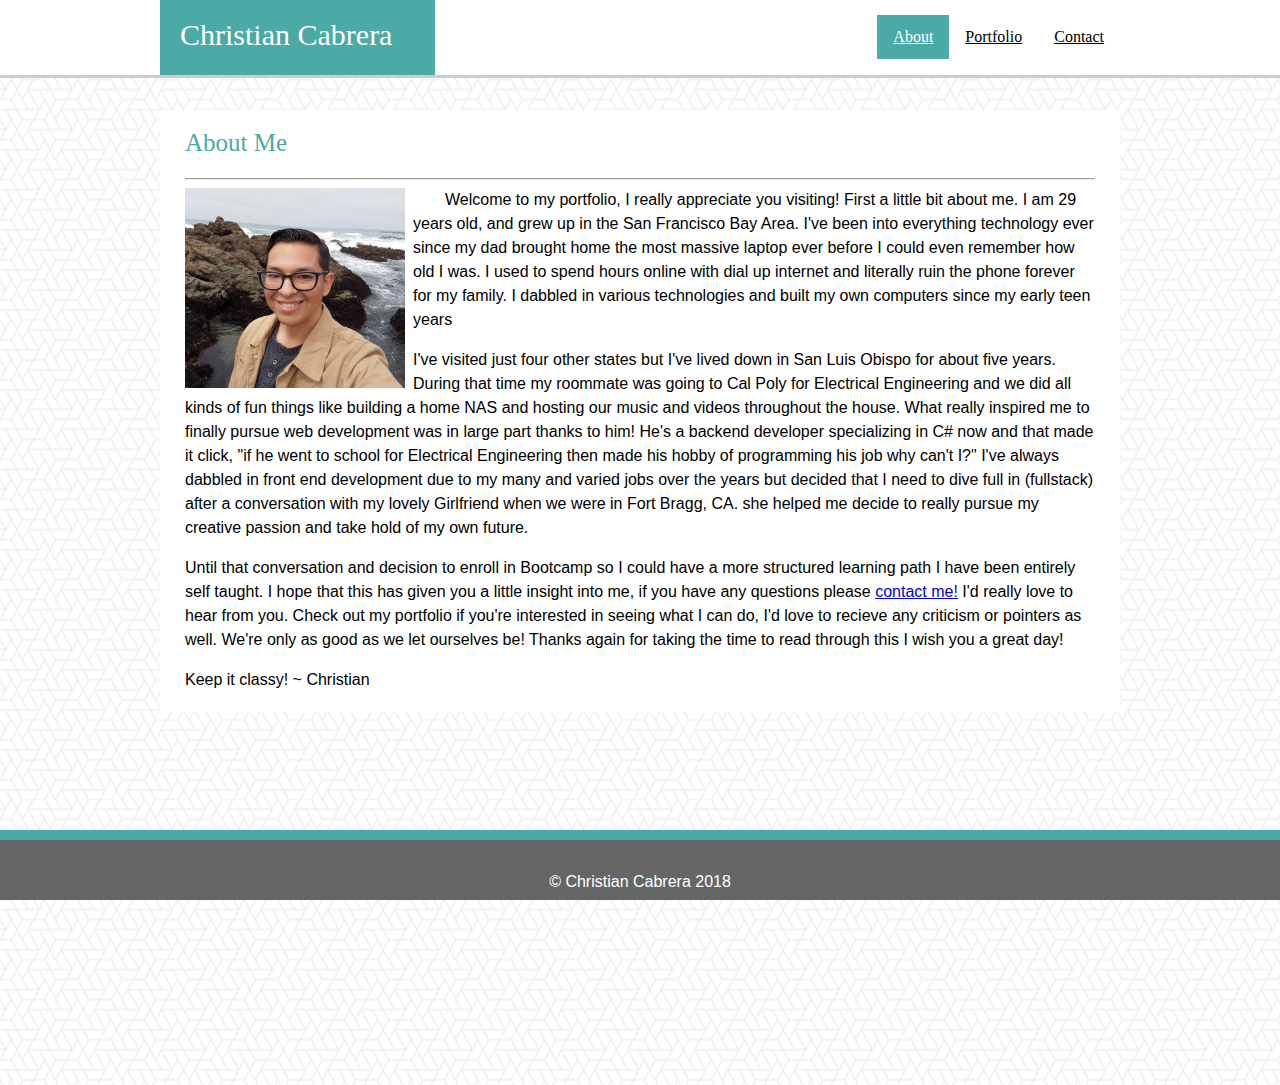
<file: index.html>
<!DOCTYPE html>
<html lang="en" dir="ltr">
  <head>
    <meta charset="utf-8">
    <meta name="viewport" content="width=device-width, initial-scale=1">
    <title>Webdev Christian Cabrera</title>
    <!-- STYLING LINKS BE BELOW -->
    <link rel="stylesheet" href="assets/css/reset.css">
    <link rel="stylesheet" href="assets/css/style.css">
    <!-- END THE STYLING LINKS PLEASE -->
  </head>

  <body>

      <header>
        <div class="topContainer">
          <div class="nameBar">
            <h1>Christian Cabrera</h1>
          </div>

          <nav>
            <ul>
              <li><a class="active" href="index.html" target="_self">About</a></li>
              <li><a href="portfolio.html" target="_parent">Portfolio</a></li>
              <li><a href="contact.html" target="_parent">Contact</a></li>
            </ul>
          </nav>
        </div>
      </header>

    <article class="contentBox">
        <div class="content">
          <h2>About Me</h2>
          <hr>
          <img id="profilePic" src="assets/images/profilePic.jpg" alt="Image of Christian Cabrera Web Developer">
          <p class="firstPara">Welcome to my portfolio, I really appreciate you visiting! First a little bit about me. I am 29 years old, and grew up in the San Francisco Bay Area. I've been into everything technology ever since my dad brought home the most massive laptop ever before I could even remember how old I was. I used to spend hours online with dial up internet and literally ruin the phone forever for my family. I dabbled in various technologies and built my own computers since my early teen years
          </p>
          <br>
          <p>
            I've visited just four other states but I've lived down in San Luis Obispo for about five years. During that time my roommate was going to Cal Poly for Electrical Engineering and we did all kinds of fun things like building a home NAS and hosting our music and videos throughout the house. What really inspired me to finally pursue web development was in large part thanks to him! He's a backend developer specializing in C# now and that made it click, "if he went to school for Electrical Engineering then made his hobby of programming his job why can't I?" I've always dabbled in front end development due to my many and varied jobs over the years but decided that I need to dive full in (fullstack) after a conversation with my lovely Girlfriend when we were in Fort Bragg, CA. she helped me decide to really pursue my creative passion and take hold of my own future.
          </p>
          <br>
          <p>
            Until that conversation and decision to enroll in Bootcamp so I could have a more structured learning path I have been entirely self taught. I hope that this has given you a little insight into me, if you have any questions please <a href="contact.html" target="_parent">contact me!</a>
            I'd really love to hear from you. Check out my portfolio if you're interested in seeing what I can do, I'd love to recieve any criticism or pointers as well. We're only as good as we let ourselves be! Thanks again for taking the time to read through this I wish you a great day!
          </p>
          <br>
          <p>
            Keep it classy!
            ~ Christian
          </p>
        </div>

    </article>

    <footer class="footer">
      <div class="copyright">
      <p>© Christian Cabrera 2018</p>
      </div>
    </footer>

  </body>
</html>
</file>
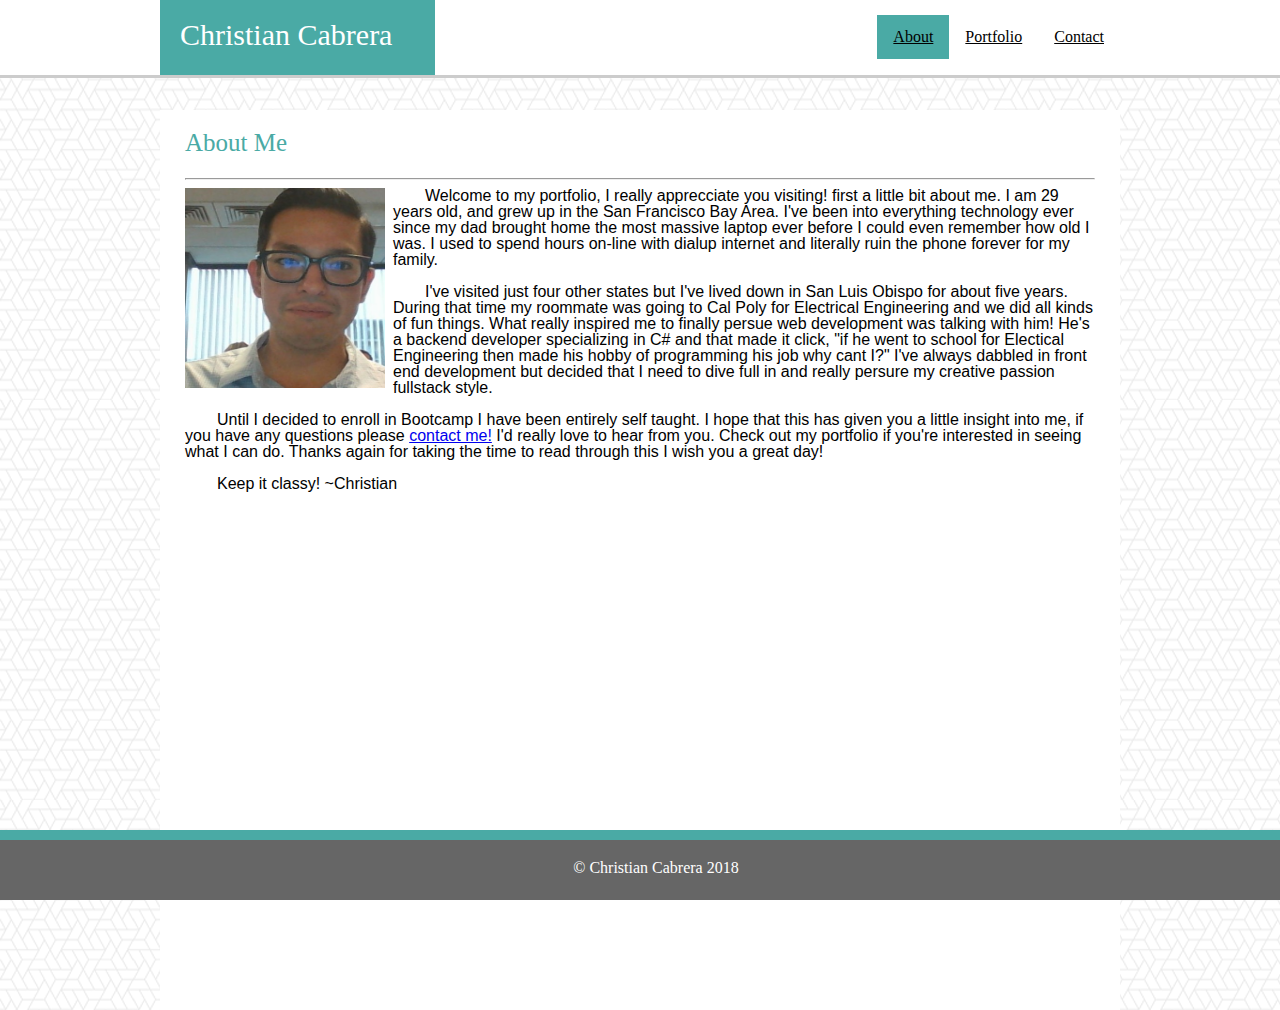
<file: Basic-Porfolio/index.html>
<!DOCTYPE html>
<html lang="en" dir="ltr">
  <head>
    <meta charset="utf-8">
    <title>Webdev Christian Cabrera</title>
    <!-- STYLING LINKS BE BELOW -->
    <link rel="stylesheet" href="assets/css/reset.css">
    <link rel="stylesheet" href="assets/css/style.css">
    <!-- END THE STYLING LINKS PLEASE -->
  </head>

  <body>

      <header>
        <div class="topContainer">
          <div class="nameBar">
            <h1>Christian Cabrera</h1>
          </div>

          <nav>
            <ul>
              <li><a class="active" href="index.html" target="_self">About</a></li>
              <li><a href="portfolio.html" target="_parent">Portfolio</a></li>
              <li><a href="contact.html" target="_parent">Contact</a></li>
            </ul>
          </nav>
        </div>
      </header>

    <article class="contentBox" "center">
        <div class="content">
          <h2>About Me</h2>
          <hr>
          <img id="profilePic" src="assets/images/badProfilePic.jpg" alt="Image of Christian Cabrera Web Developer">
          <p>Welcome to my portfolio, I really apprecciate you visiting! first a little bit about me. I am 29 years old, and grew up in the San Francisco Bay Area.
            I've been into everything technology ever since my dad brought home the most massive laptop ever before I could even remember how old I was. I used to spend hours
            on-line with dialup internet and literally ruin the phone forever for my family.
          </p>
          <br>
          <p>I've visited just four other states but I've lived down in San Luis Obispo for about five years.
            During that time my roommate was going to Cal Poly for Electrical Engineering and we did all kinds of fun things. What really inspired me to finally persue web development was
            talking with him! He's a backend developer specializing in C# and that made it click, "if he went to school for Electical Engineering then made his hobby of programming his job why cant I?"
            I've always dabbled in front end development but decided that I need to dive full in and really persure my creative passion fullstack style.
          </p>
          <br>
          <p>
            Until I decided to enroll in Bootcamp I have been entirely self taught.
            I hope that this has given you a little insight into me, if you have any questions please <a href="contact.html" target="_parent">contact me!</a> I'd really love to hear from you.
            Check out my portfolio if you're interested in seeing what I can do. Thanks again for taking the time to read through this I wish you a great day!
          </p>
          <br>
          <p>
            Keep it classy!
            ~Christian
          </p>
        </div>
    </article>

    <footer>
      <div class="copyright" "push">
      <p>© Christian Cabrera 2018</p>
      </div>
    </footer>

  </body>
</html>
</file>
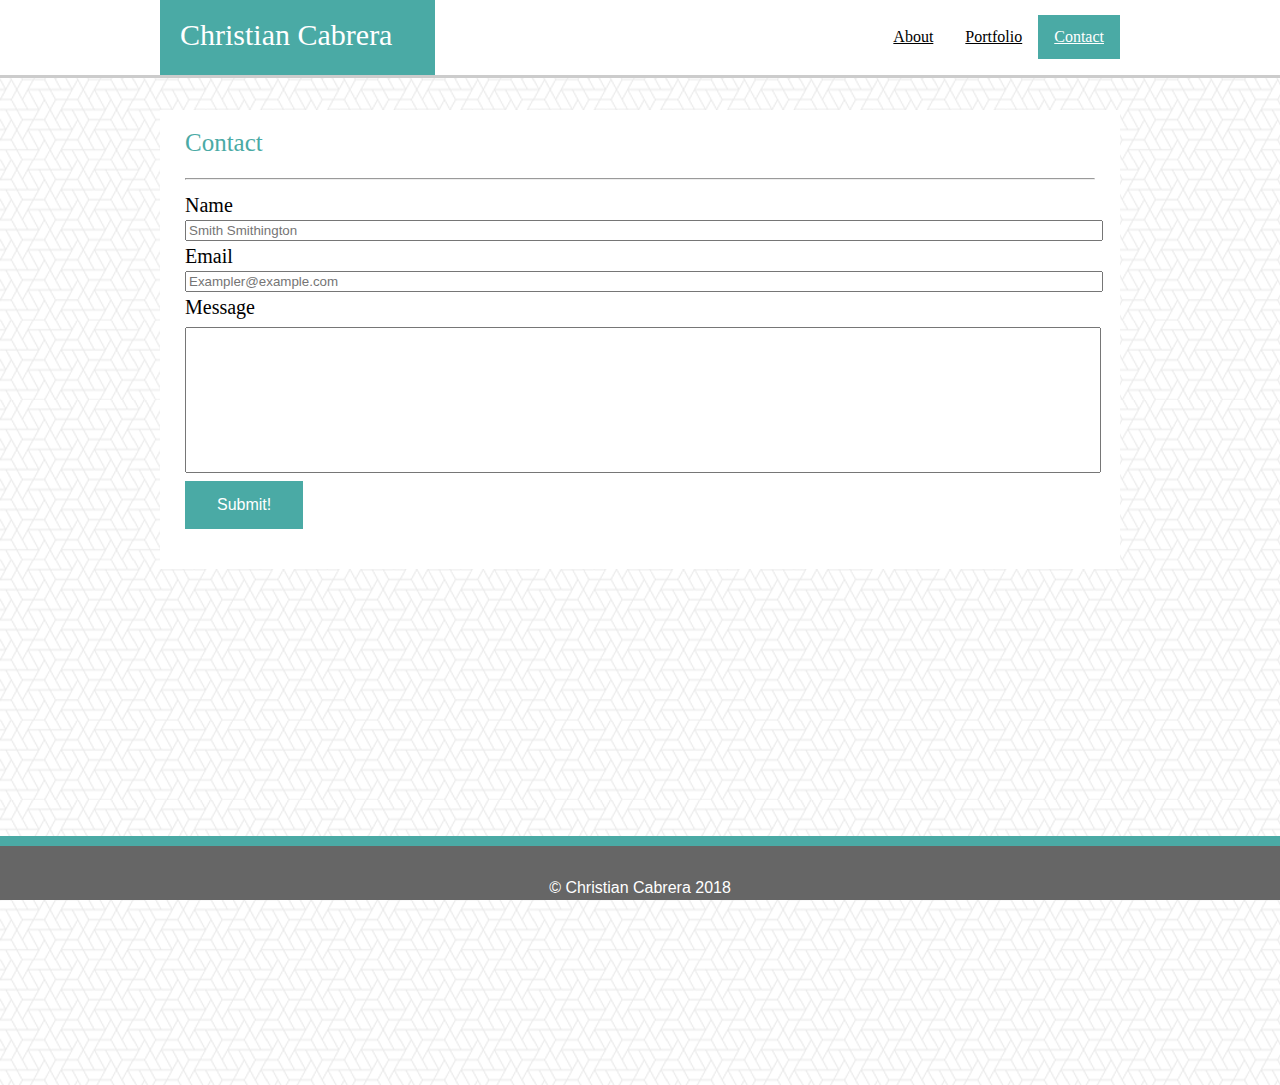
<file: contact.html>
<!DOCTYPE html>
<html lang="en" dir="ltr">
  <head>
    <meta charset="utf-8">
    <meta name="viewport" content="width=device-width, initial-scale=1">
    <title>Webdev Christian Cabrera</title>
    <!-- STYLING LINKS BE BELOW -->
    <link rel="stylesheet" href="assets/css/reset.css">
    <link rel="stylesheet" href="assets/css/style.css">
    <!-- END THE STYLING LINKS PLEASE -->
  </head>

  <body>

      <header>
        <div class="topContainer">
          <div class="nameBar">
            <h1>Christian Cabrera</h1>
          </div>

          <nav>
            <ul>
              <li><a href="index.html" target="_self">About</a></li>
              <li><a href="portfolio.html" target="_parent">Portfolio</a></li>
              <li><a class="active" href="contact.html" target="_parent">Contact</a></li>
            </ul>
          </nav>
        </div>
      </header>

    <article class="contentBox contentBox3">
        <div class="content">
          <h2>Contact</h2>
          <hr>
          <div class="contactMe">
            <form class="contactForm" action="/submit-contact" method="post">
              <h3>Name</h3>
              <input id="nameBox" type="text" required name="name" placeholder="Smith Smithington">
              <h3>Email</h3>
              <input id="nameBox" type="text" required name="email" placeholder="Exampler@example.com">
              <h3>Message</h3>
              <textarea></textarea>
              <button class="subButton" type="submit" name="submitButton">Submit!</button>
            </form>
          </div>
        </div>
    </article>

    <footer>
      <div class="copyright" "push">
      <p>© Christian Cabrera 2018</p>
      </div>
    </footer>

  </body>
</html>
</file>
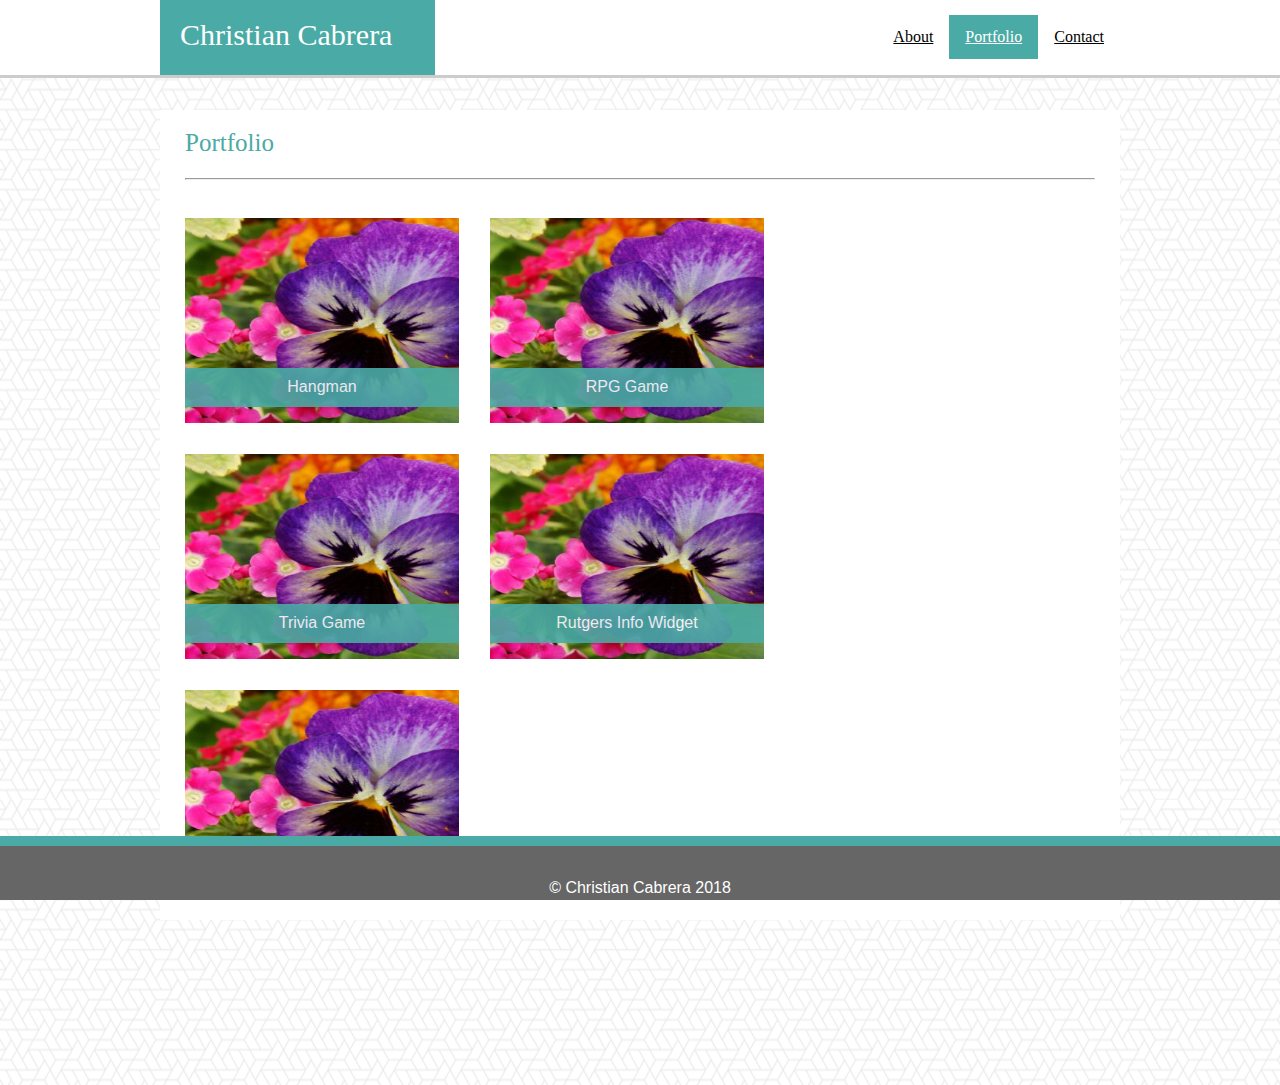
<file: portfolio.html>
<!DOCTYPE html>
<html lang="en" dir="ltr">
  <head>
    <meta charset="utf-8">
    <meta name="viewport" content="width=device-width, initial-scale=1">
    <title>Webdev Christian Cabrera</title>
    <!-- STYLING LINKS BE BELOW -->
    <link rel="stylesheet" href="assets/css/reset.css">
    <link rel="stylesheet" href="assets/css/style.css">
    <!-- END THE STYLING LINKS PLEASE -->
  </head>

  <body>

      <header>
        <div class="topContainer">
          <div class="nameBar">
            <h1>Christian Cabrera</h1>
          </div>

          <nav>
            <ul>
              <li><a href="index.html" target="_parent">About</a></li>
              <li><a class="active" href="portfolio.html" target="_self">Portfolio</a></li>
              <li><a href="contact.html" target="_parent">Contact</a></li>
            </ul>
          </nav>
        </div>
      </header>

    <article class="contentBox1">
        <div class="content">
          <h2>Portfolio</h2>
          <hr>
          <div class="portContainer">
            <div class="portfolioDescBox"><p>Hangman</p></div>
              <img class="portPic" src="assets/images/portfolioPlaceHolder1.jpg" alt="Portfolio Place holder photo, doesnt do anything">
          </div>
          <div class="portContainer">
            <div class="portfolioDescBox"><p>RPG Game</p></div>
              <img class="portPic" src="assets/images/portfolioPlaceHolder1.jpg" alt="Portfolio Place holder photo, doesnt do anything">
          </div>
          <div class="portContainer">
            <div class="portfolioDescBox"><p>Trivia Game</p></div>
              <img class="portPic" src="assets/images/portfolioPlaceHolder1.jpg" alt="Portfolio Place holder photo, doesnt do anything">
          </div>
          <div class="portContainer">
            <div class="portfolioDescBox"><p>Rutgers Info Widget</p></div>
              <img class="portPic" src="assets/images/portfolioPlaceHolder1.jpg" alt="Portfolio Place holder photo, doesnt do anything">
          </div>
          <div class="portContainer">
            <div class="portfolioDescBox"><p>Rock Paper Scissors</p></div>
              <img class="portPic" src="assets/images/portfolioPlaceHolder1.jpg" alt="Portfolio Place holder photo, doesnt do anything">
          </div>
        </div>
    </article>

    <footer>
      <div class="copyright">
      <p>© Christian Cabrera 2018</p>
      </div>
    </footer>

  </body>
</html>
</file>
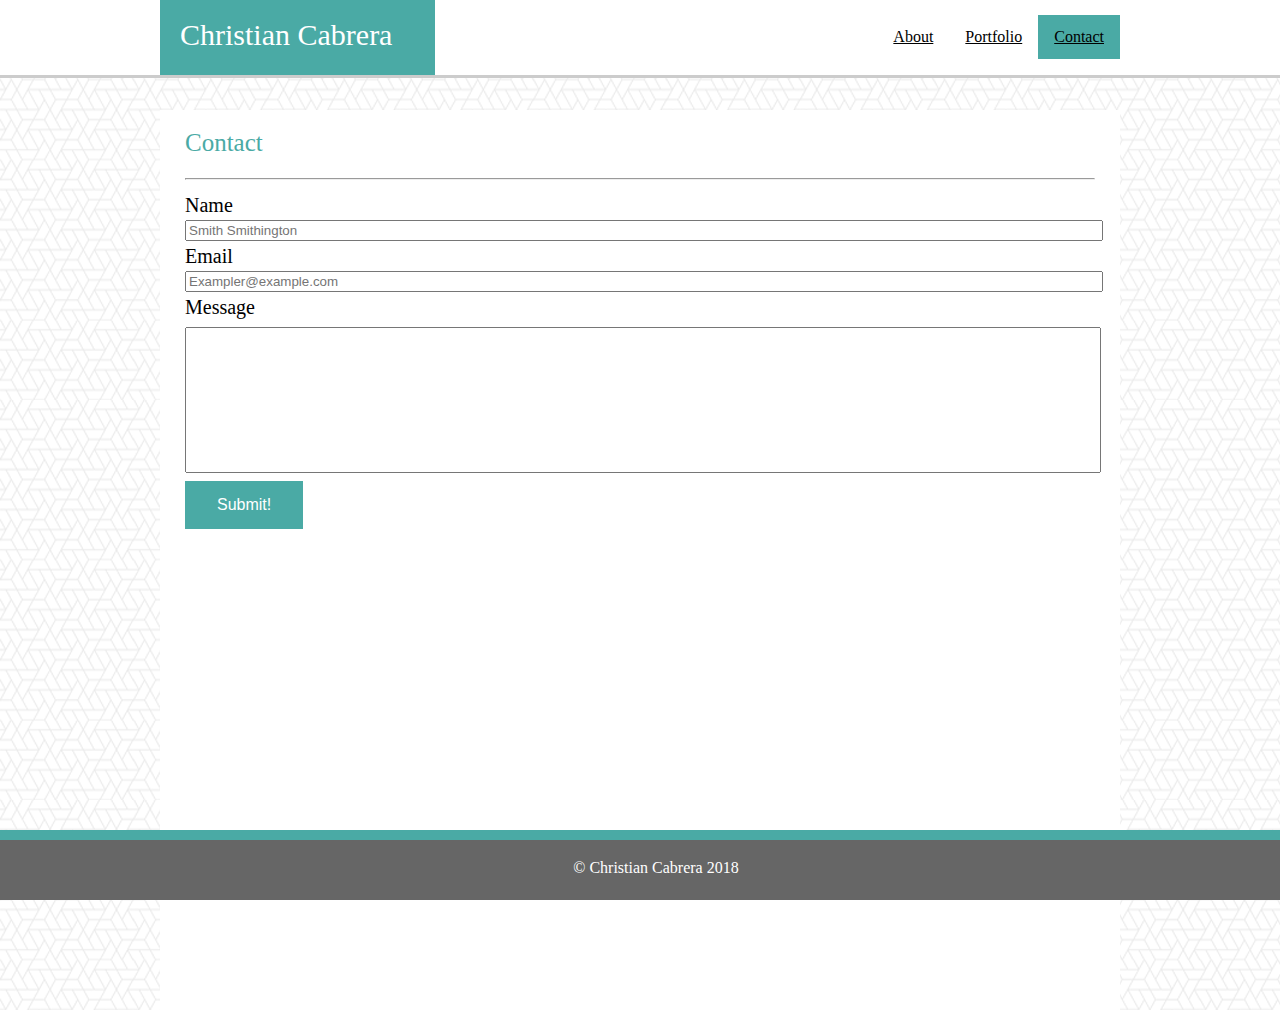
<file: Basic-Porfolio/contact.html>
<!DOCTYPE html>
<html lang="en" dir="ltr">
  <head>
    <meta charset="utf-8">
    <title>Webdev Christian Cabrera</title>
    <!-- STYLING LINKS BE BELOW -->
    <link rel="stylesheet" href="assets/css/reset.css">
    <link rel="stylesheet" href="assets/css/style.css">
    <!-- END THE STYLING LINKS PLEASE -->
  </head>

  <body>

      <header>
        <div class="topContainer">
          <div class="nameBar">
            <h1>Christian Cabrera</h1>
          </div>

          <nav>
            <ul>
              <li><a href="index.html" target="_self">About</a></li>
              <li><a href="portfolio.html" target="_parent">Portfolio</a></li>
              <li><a class="active" href="contact.html" target="_parent">Contact</a></li>
            </ul>
          </nav>
          </div>
      </header>

    <article class="contentBox" "center">
        <div class="content">
          <h2>Contact</h2>
          <hr>
          <div class="contactMe">
            <form class="contactForm" action="/submit-contact" method="post">
              <h3>Name</h3>
              <input id="nameBox" type="text" required name="name" placeholder="Smith Smithington">
              <h3>Email</h3>
              <input id="nameBox" type="text" required name="email" placeholder="Exampler@example.com">
              <h3>Message</h3>
              <textarea></textarea>
              <button class="subButton" type="submit" name="submitButton">Submit!</button>
            </form>
          </div>
        </div>
    </article>

    <footer>
      <div class="copyright" "push">
      <p>© Christian Cabrera 2018</p>
      </div>
    </footer>

  </body>
</html>
</file>
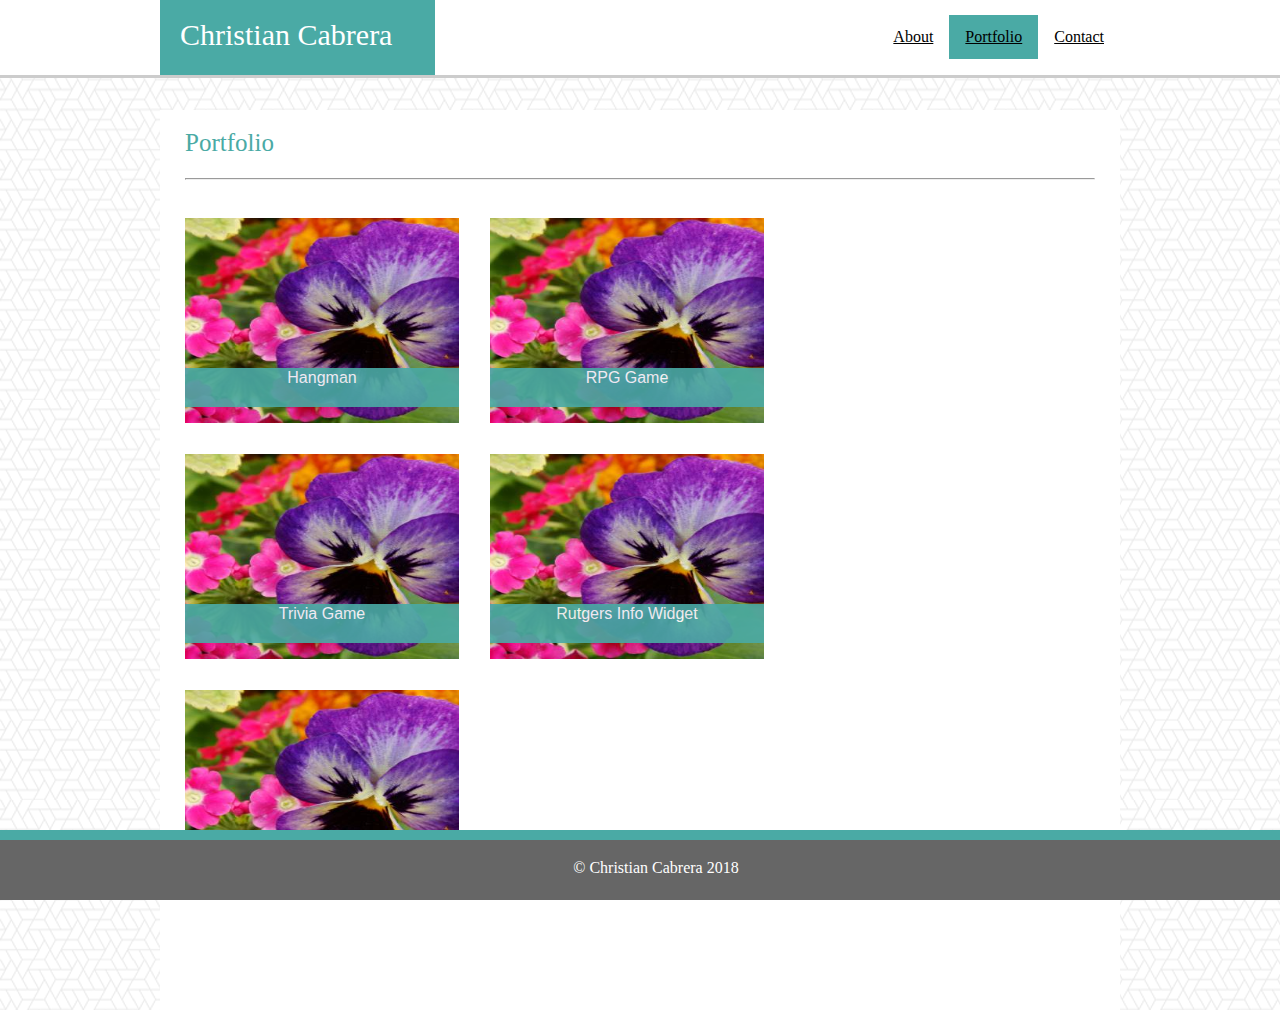
<file: Basic-Porfolio/portfolio.html>
<!DOCTYPE html>
<html lang="en" dir="ltr">
  <head>
    <meta charset="utf-8">
    <title>Webdev Christian Cabrera</title>
    <!-- STYLING LINKS BE BELOW -->
    <link rel="stylesheet" href="assets/css/reset.css">
    <link rel="stylesheet" href="assets/css/style.css">
    <!-- END THE STYLING LINKS PLEASE -->
  </head>

  <body>

      <header>
        <div class="topContainer">
          <div class="nameBar">
            <h1>Christian Cabrera</h1>
          </div>

          <nav>
            <ul>
              <li><a href="index.html" target="_parent">About</a></li>
              <li><a class="active" href="portfolio.html" target="_self">Portfolio</a></li>
              <li><a href="contact.html" target="_parent">Contact</a></li>
            </ul>
          </nav>
        </div>
      </header>

    <article class="contentBox">
        <div class="content">
          <h2>Portfolio</h2>
          <hr>
          <div class="portContainer">
            <div class="portfolioDescBox">Hangman</div>
              <img id="portPic" src="assets/images/portfolioPlaceHolder1.jpg" alt="Portfolio Place holder photo, doesnt do anything">
          </div>
          <div class="portContainer">
            <div class="portfolioDescBox">RPG Game</div>
              <img id="portPic" src="assets/images/portfolioPlaceHolder1.jpg" alt="Portfolio Place holder photo, doesnt do anything">
          </div>
          <div class="portContainer">
            <div class="portfolioDescBox">Trivia Game</div>
              <img id="portPic" src="assets/images/portfolioPlaceHolder1.jpg" alt="Portfolio Place holder photo, doesnt do anything">
          </div>
          <div class="portContainer">
            <div class="portfolioDescBox">Rutgers Info Widget</div>
              <img id="portPic" src="assets/images/portfolioPlaceHolder1.jpg" alt="Portfolio Place holder photo, doesnt do anything">
          </div>
          <div class="portContainer">
            <div class="portfolioDescBox">Rock Paper Scissors</div>
              <img id="portPic" src="assets/images/portfolioPlaceHolder1.jpg" alt="Portfolio Place holder photo, doesnt do anything">
          </div>
        </div>
    </article>

    <footer>
      <div class="copyright" "push">
      <p class="botblock">© Christian Cabrera 2018</p>
      </div>
    </footer>

  </body>
</html>
</file>
<file: assets/css/style.css>
/* here goes nothing */


body {
  background-image: url(../images/what-the-hex/what-the-hex.png);
  /* Background pattern from Toptal Subtle Patterns */
  height: 1080px;
  width: 100%;
  margin: 0;
}

.wrapper{
  min-height: 100%;
  margin-bottom: -60px;
}

.firstPara {
  font-family: 'Arial', 'Helvetica Neue', Helvetica, sans-serif;
  text-indent: 2em;
  line-height: 1.5em;
}

p {
  font-family: 'Arial', 'Helvetica Neue', Helvetica, sans-serif;;
  line-height: 1.5em;
}

header {
  background-color: #ffffff;
  border-bottom: solid;
  border-color: #cccccc;
  position: absolute;
  top: 0;
  left: 0;
  width: 100%;
  height: 75px;
}

.topContainer {
  height: 75px;
  max-width: 960px;
  margin: auto;
  padding: 0;
}

a:hover {
  background-color: #4aaaa5;
  color: #ffffff;
}

nav a.active {
  background-color: #4aaaa5;
  color: #ffffff;
}

h1, h2, h3, li{
  font-family: 'Georgia', Times, Times New Roman, serif;
}

h3 {
  font-size: 20px;
}

.nameBar {
  width: 275px;
  height: 75px;
  background-color: #4aaaa5;
  float: left;
  /* I was an idiot and used relative positioning for this and I'm leaving it below to shame myself */
  /* position: absolute; */
  /* top: 0; */
  /* left: 18.75%; */
  /* this margin below really messed me up... gotta avoid that*/
  /* margin: 30px; */
}

h1 {
  position: relative;
  top: 20px;
  left: 20px;
  font-size: 30px;
  color: #ffffff;
}

h2 {
  font-size: 25px;
  color: #4aaaa5;
  margin: 5px 0 5px 0;
  padding: 20px 0 15px 0;
}

nav {
  float:right;
  padding-top: 15px;
  /* I was an idiot and used relative positioning for this and I'm leaving it below to shame myself */
  /* position: relative; */
  /* top: 10px; */
  /* right: 18.75%; */
}

ul {
    list-style-type: none;
    margin: 0;
    padding: 0;
    overflow: hidden;
}

li {
  float: left;
}

li a {
  display: inline-block;
  color: black;
  text-align: center;
  padding: 14px 16px;
}

.contentBox {
  width: 960px;
  background: #ffffff;
  position: relative;
  overflow: visible;
  top: 105px;
  margin: 0 auto;
}

/* I was having a real hard time figuring out why my content box
wasn't showting all the content so I defined a height on the class below.
I don't like it and I'll compare with others to see what they did.
I have a sneaking suspission my CSS just got too overwhelmed and it's inherting
some things I didn't intend it to. Either way Note to self: get rid of this
and do it right when I revise.
*/

.contentBox1 {
  width: 960px;
  height: 750px;
  background: #ffffff;
  position: relative;
  overflow: visible;
  top: 105px;
  margin: 0 auto;
  padding-bottom: 60px;
}

article {
  padding-bottom: 20px;
}

.clearfix::after {
    content: "";
    clear: both;
    display: table;
}

.portPic  {
  float: left;
  display: block;
  width: 274px;
  height: 205px;
  /* margin: 30px 30px 0 0; */
}

#profilePic {
  float: left;
  height: 200px;
  width: 220px;
  padding: 0 8px 8px 0;
}

.content {
  background: #ffffff;
  padding: 0 25px 0 25px;
  font-family: 'Arial', 'Helvetica Neue', Helvetica, sans-serif;
}

.portContainer {
  float: left;
  width: 275px;
  height: 206px;
  margin: 30px 30px 0 0;
  position: relative;
}

.portfolioDescBox {
  float: left;
  position: absolute;
  text-align: center;
  left: 0;
  top: 150px;
  opacity: .9;
  padding: 2px;
  color: #ffffff;
  width: 270px;
  height: 35px;
  background-color: #4aaaa5;
}
.portfolioDescBox p {
  margin: 5px;
}

input  {
  width: 100%;
  margin: 5px 0 5px 0;
}

textarea {
  margin-top: 10px;
  width: 100%;
  height: 140px;
  resize: none;
  /* padding: 10px; */
}

.subButton {
  background-color: #4aaaa5;
  color: #ffffff;
  border: none;
  color: white;
  padding: 15px 32px;
  text-align: center;
  text-decoration: none;
  display: inline-block;
  font-size: 16px;
  margin: 5px 0 5px 0;
  cursor: pointer;
}

.footer {
  height: 60px;
  margin-top: -120px;
}

footer {
  position: fixed;
  bottom: 0;
  background: #666666;
  width: 100%;
  border-top: solid;
  border-color: #4aaaa5;
  border-width: 10px;
}

.copyright {
  text-align: center;
  margin-top: 30px;
  color: #ffffff;
}

.contactMe {
  padding: 5px 0 5px 0;
  margin: 10px 0 10px 0;
}

@media screen and (max-width: 980px) {

  .contentBox, .contentBox1  {
    width: 85%;
    top: 150px;
    right: 60px;
  }

}

@media screen and (max-width: 768px) {

  body {
    width: 768px;
  }

  .contentBox, .contentBox1 {
    width: 95%;
    top: 150px;
    right: -0px;
  }

  header {
    width: 100%;
    }

}

@media screen and (max-width: 640px) {

  body {
    width: 320px;
  }

  .contentBox, .contentBox1 {
    width: 95%;
    height: 1400px;
    top: 150px;
  }

  .contentBox3 {
    height: 320px;
  }

  .content{
    margin-bottom: 120px;
  }

  .nameBar {
    position: absolute;
    left: 0px;
    width: 100%;
    height: 75px;
    background-color: #4aaaa5;
  }

  h1 {
    position: relative;
    left: 38px;
    width: 250px;
    padding: 0px;
    margin: 0px;
  }

  nav {
    position: absolute;
    top: 76px;
    width: 100%;
    background: #ffffff;
  }

  ul {
    position: relative;
    left: 32px;
    width: 260px;
  }

  .portPic, .portContainer {
    height: 250px;
    width: 250px;
    margin-top: 10px;
  }

  .portfolioDescBox {
    width: 246px;
  }

  footer {
    width: 100%;
    margin-top: 60px;
  }

}
</file>
<file: Basic-Porfolio/assets/css/style.css>
/* here goes nothing */


body {
  background-image: url(../images/what-the-hex/what-the-hex.png);
  /* Background pattern from Toptal Subtle Patterns */
  height: 100%;
  width: 100%;
  /* margin: 0; */
}

p {
  text-indent: 2em;
  line-height: 1em;
}

header {
  background-color: #ffffff;
  border-bottom: solid;
  border-color: #cccccc;
  position: absolute;
  top: 0;
  left: 0;
  width: 100%;
  height: 75px;
}

.topContainer {
  height: 75px;
  max-width: 960px;
  margin: auto;
  padding: 0;
}

a:hover {
  background-color: #4aaaa5;
}

nav a.active {
  background-color: #4aaaa5;
}

h1, h2, h3, li{
  font-family: 'Georgia', Times, Times New Roman, serif;
}

h3 {
  font-size: 20px;
}

.nameBar {
  width: 275px;
  height: 75px;
  background-color: #4aaaa5;
  float: left;
  /* I was an idiot and used relative positioning for this and I'm leaving it below to shame myself */
  /* position: absolute; */
  /* top: 0; */
  /* left: 18.75%; */
  /* this margin below really messed me up... gotta avoid that*/
  /* margin: 30px; */
}

h1 {
  position: relative;
  top: 20px;
  left: 20px;
  font-size: 30px;
  color: #ffffff;
}

h2 {
  font-size: 25px;
  color: #4aaaa5;
  margin: 5px 0 5px 0;
  padding: 20px 0 15px 0;
}

nav {
  float:right;
  padding-top: 15px;
  /* I was an idiot and used relative positioning for this and I'm leaving it below to shame myself */
  /* position: relative; */
  /* top: 10px; */
  /* right: 18.75%; */
}

ul {
    list-style-type: none;
    margin: 0;
    padding: 0;
    overflow: hidden;
}

li {
  float: left;
}

li a {
  display: inline-block;
  color: black;
  text-align: center;
  padding: 14px 16px;
}

.contentBox {
  width: 960px;
  background: #ffffff;
  position: relative;
  overflow: visible;
  top: 105px;
  height: 900px;
  /* left: 20%; */
  /* right: -20%;0 */
  /* try this one out later */
  margin: 0 auto;
  /* min-height: 100%; */
  /* margin-bottom: -90px; */
}

#portPic {
  float: left;
  display: block;
  width: 274px;
  height: 205px;
  /* margin: 30px 30px 0 0; */
}

#profilePic {
  float: left;
  height: 200px;
  width: 200px;
  padding: 0 8px 8px 0;
}

.content {
  /* width: 960px; */
  padding: 0 25px 0 25px;
  font-family: 'Arial', 'Helvetica Neue', Helvetica, sans-serif;
}

.portContainer {
  float: left;
  width: 275px;
  height: 206px;
  margin: 30px 30px 0 0;
  position: relative;
}

.portfolioDescBox {
  float: left;
  position: absolute;
  text-align: center;
  left: 0;
  top: 150px;
  opacity: .9;
  padding: 2px;
  color: #ffffff;
  width: 270px;
  height: 35px;
  background-color: #4aaaa5;
}

input  {
  width: 100%;
  margin: 5px 0 5px 0;

  /* padding: 10px 5px 10px 5px; */
}

textarea {
  margin-top: 10px;
  width: 100%;
  height: 140px;
  resize: none;
  /* padding: 10px; */
}

.subButton {
  background-color: #4aaaa5;
  color: #ffffff;
  border: none;
  color: white;
  padding: 15px 32px;
  text-align: center;
  text-decoration: none;
  display: inline-block;
  font-size: 16px;
  margin: 5px 0 5px 0;
  cursor: pointer;
}

footer{
  position: fixed;
  bottom: 0;
  background: #666666;
  height: 60px;
  width: 100%;
  border-top: solid;
  border-color: #4aaaa5;
  border-width: 10px;
  /* margin-top: -60px; */
}

.copyright {
  text-align: center;
  margin-top: 20px;
  color: #ffffff;
}
/*
.push {
  height: 60px;
} */

.contactMe {
  padding: 5px 0 5px 0;
  margin: 10px 0 10px 0;
}

.botblock {
  display: inline-block;
  position: relative;
  bottom: 0px;
}
</file>
